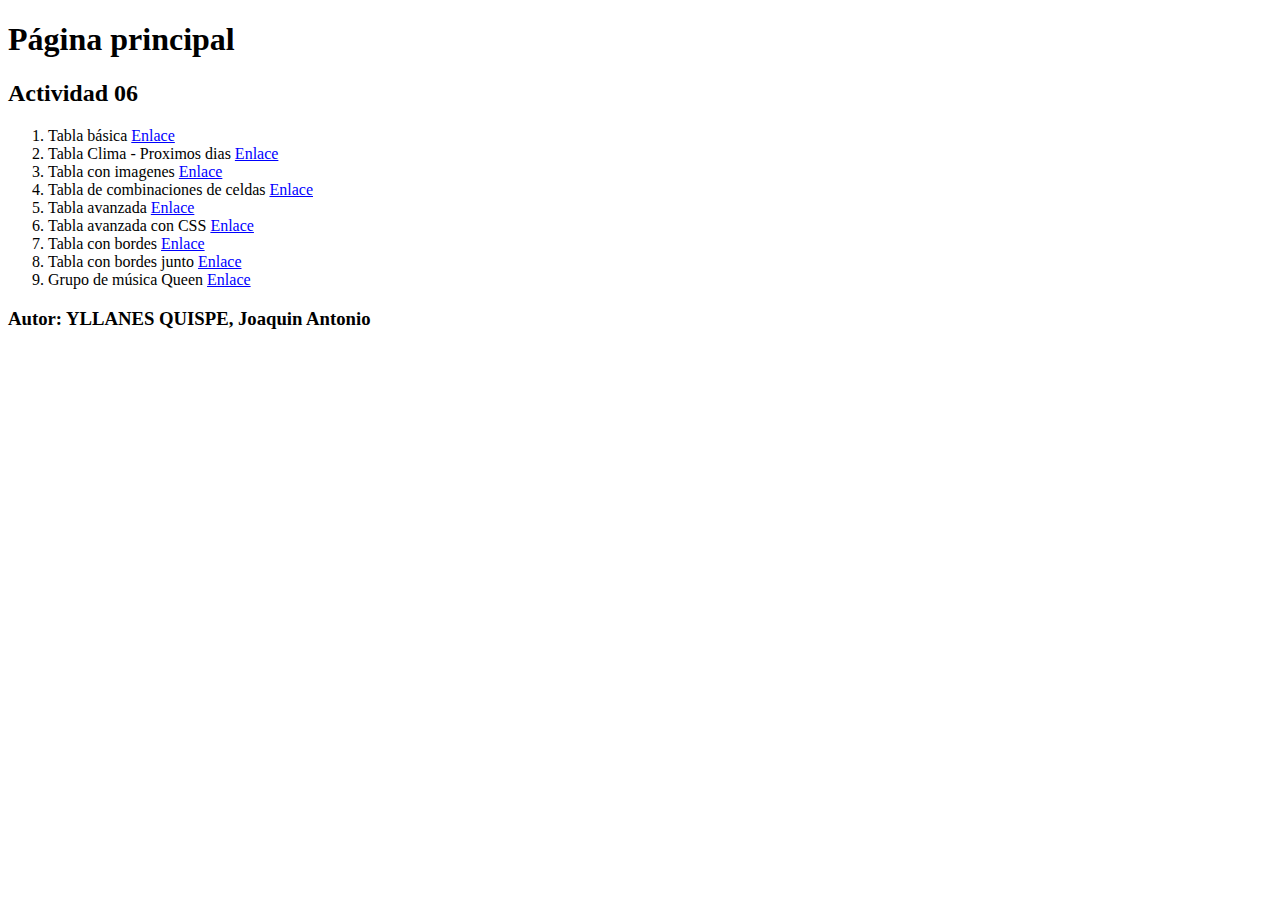
<file: index.html>
<!DOCTYPE html>
<html lang="es">
<head>
    <meta charset="UTF-8">
    <meta name="viewport" content="width=device-width, initial-scale=1.0">
    <title>Document</title>
    <style>
        a{
            color: blue;
        }
    </style>
</head>
<body>
    <h1>Página principal</h1>

    <h2>Actividad 06</h2>

    <ol>
        <li>Tabla básica <a href="tabla_basica.html" target="_blank">Enlace</a></li>
        <li>Tabla Clima - Proximos dias <a href="tabla_clima_prox_dias.html" target="_blank">Enlace</a></li>
        <li>Tabla con imagenes <a href="tabla_con_imagenes.html" target="_blank">Enlace</a></li>
        <li>Tabla de combinaciones de celdas <a href="tabla_ combinacion_celdas.html" target="_blank">Enlace</a></li>
        <li>Tabla avanzada <a href="tabla_avanzada.html" target="_blank">Enlace</a></li>
        <li>Tabla avanzada con CSS <a href="tabla_avanzada_con_CSS.html" target="_blank">Enlace</a></li>
        <li>Tabla con bordes <a href="tabla_con_bordes.html" target="_blank">Enlace</a></li>
        <li>Tabla con bordes junto <a href="tabla_con_borde_junto.html" target="_blank">Enlace</a></li>
        <li>Grupo de música Queen <a href="Queen/queen.html" target="_blank">Enlace</a></li>
    </ol>

    <h3>Autor: YLLANES QUISPE, Joaquin Antonio</h3>
</body>
</html>
</file>
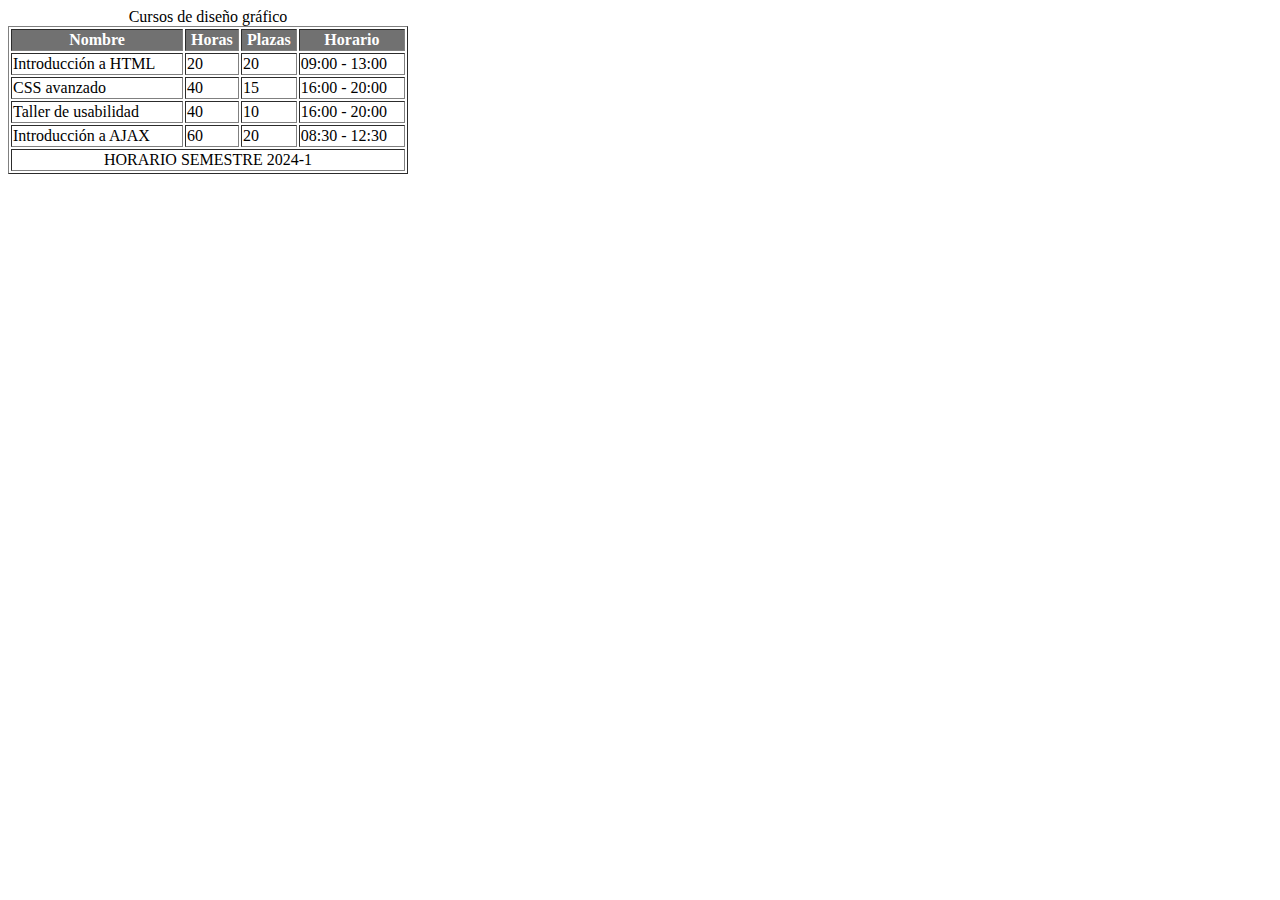
<file: ejercicio.html>
<!DOCTYPE html>
<html lang="es">
<head>
    <meta charset="UTF-8">
    <meta name="viewport" content="width=device-width, initial-scale=1.0">
    <title>Document</title>
</head>
<body>

    <table border="1" width="400">
        <caption>Cursos de diseño gráfico</caption>
        
        <thead style="color: white;background-color: rgb(113, 113, 113);">
            <tr>
                <th>Nombre</th>
                <th>Horas</th>
                <th>Plazas</th>
                <th>Horario</th>
            </tr>
        </thead>

        <tbody>
            <tr>
                <td>Introducción a HTML</td>
                <td>20</td>
                <td>20</td>
                <td>09:00 - 13:00</td>
            </tr>
            <tr>
                <td>CSS avanzado</td>
                <td>40</td>
                <td>15</td>
                <td>16:00 - 20:00</td>
            </tr>
            <tr>
                <td>Taller de usabilidad</td>
                <td>40</td>
                <td>10</td>
                <td>16:00 - 20:00</td>
            </tr>
            <tr>
                <td>Introducción a AJAX</td>
                <td>60</td>
                <td>20</td>
                <td>08:30 - 12:30</td>
            </tr>
        </tbody>

        <tfoot>
            <tr>
                <td colspan="4" align="center" >HORARIO SEMESTRE 2024-1</td>
            </tr>
        </tfoot>

    </table>
</body>
</html>
</file>
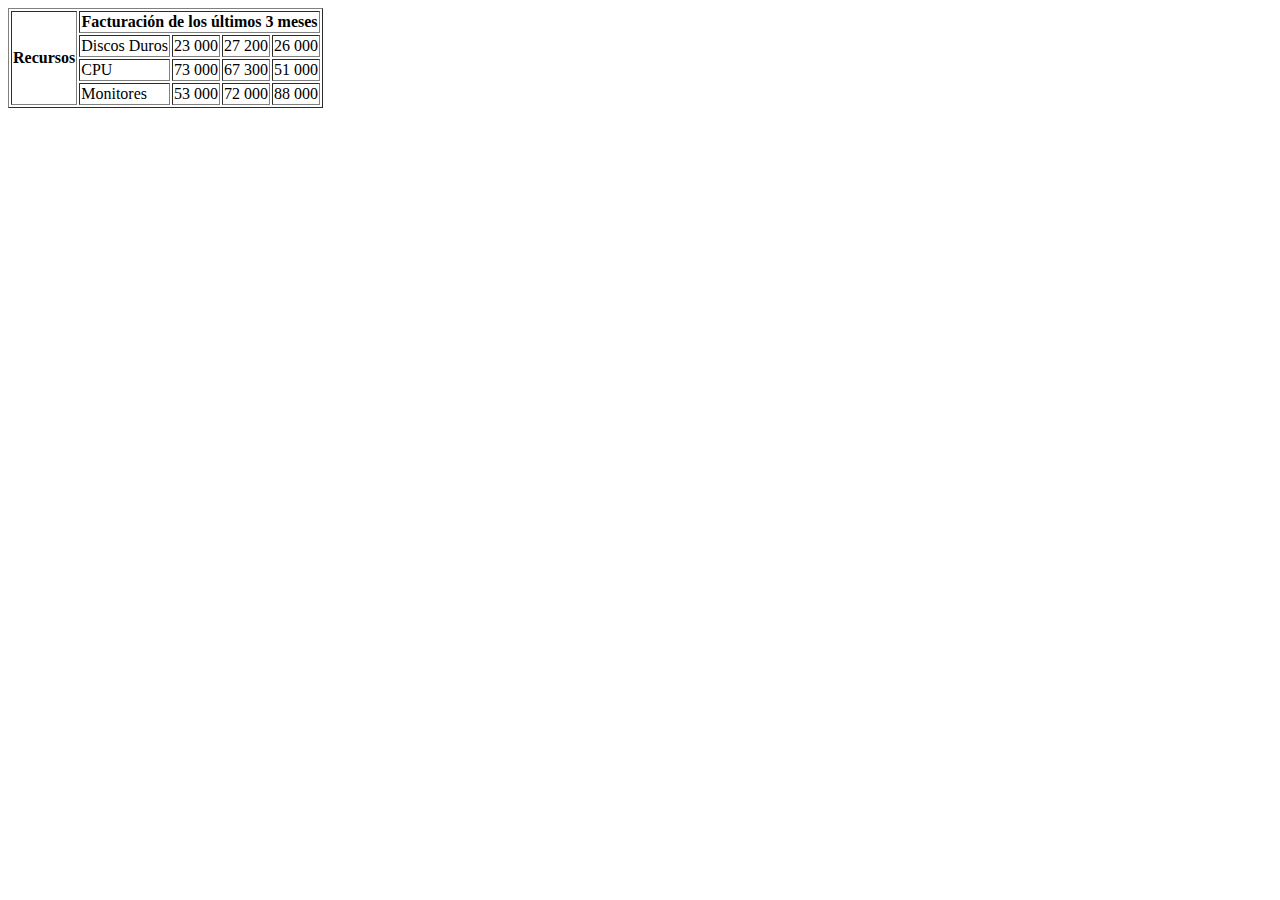
<file: tabla_ combinacion_celdas.html>
<!DOCTYPE html>
<html lang="es">
<head>
    <meta charset="UTF-8">
    <meta name="viewport" content="width=device-width, initial-scale=1.0">
    <title>Tabla de combinacion de celdas</title>
</head>
<body>
    <table border="1">
        <tr>
            <th rowspan="4">Recursos</th>
            <th colspan="4">Facturación de los últimos 3 meses</th>
        </tr>
        <tr>
            <td>Discos Duros</td>
            <td>23 000</td>
            <td>27 200</td>
            <td>26 000</td>
        </tr>
        <tr>
            <td>CPU</td>
            <td>73 000</td>
            <td>67 300</td>
            <td>51 000</td>
        </tr>
        <tr>
            <td>Monitores</td>
            <td>53 000</td>
            <td>72 000</td>
            <td>88 000</td>
        </tr>
    </table>
</body>
</html>
</file>
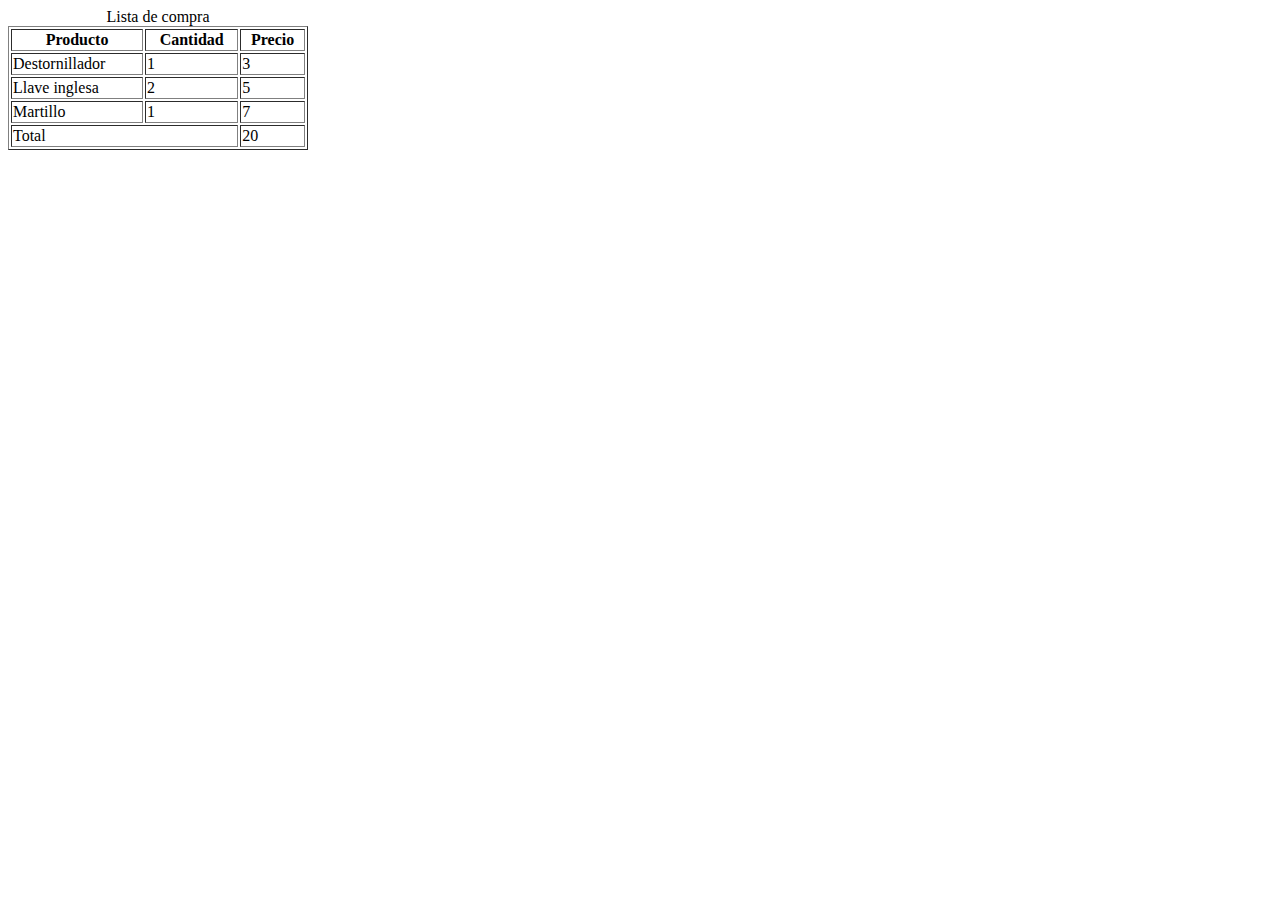
<file: tabla_avanzada.html>
<!DOCTYPE html>
<html lang="es">

<head>
    <meta charset="UTF-8">
    <meta name="viewport" content="width=device-width, initial-scale=1.0">
    <title>Tabla con tHEAD, tBODY, y tFOOT</title>
</head>

<body>
    <table border="1" width="300" height="">
        <caption>Lista de compra</caption>
        <thead>
            <tr>
                <th>Producto</th>
                <th>Cantidad</th>
                <th>Precio</th>
            </tr>
        </thead>

        <tbody>
            <tr>
                <td>Destornillador</td>
                <td>1</td>
                <td>3</td>
            </tr>
            <tr>
                <td>Llave inglesa</td>
                <td>2</td>
                <td>5</td>
            </tr>
            <tr>
                <td>Martillo</td>
                <td>1</td>
                <td>7</td>
            </tr>
        </tbody>

        <tfoot>
            <tr>
                <td colspan="2">Total</td>
                <td>20</td>
            </tr>
        </tfoot>
    </table>
</body>

</html>
</file>
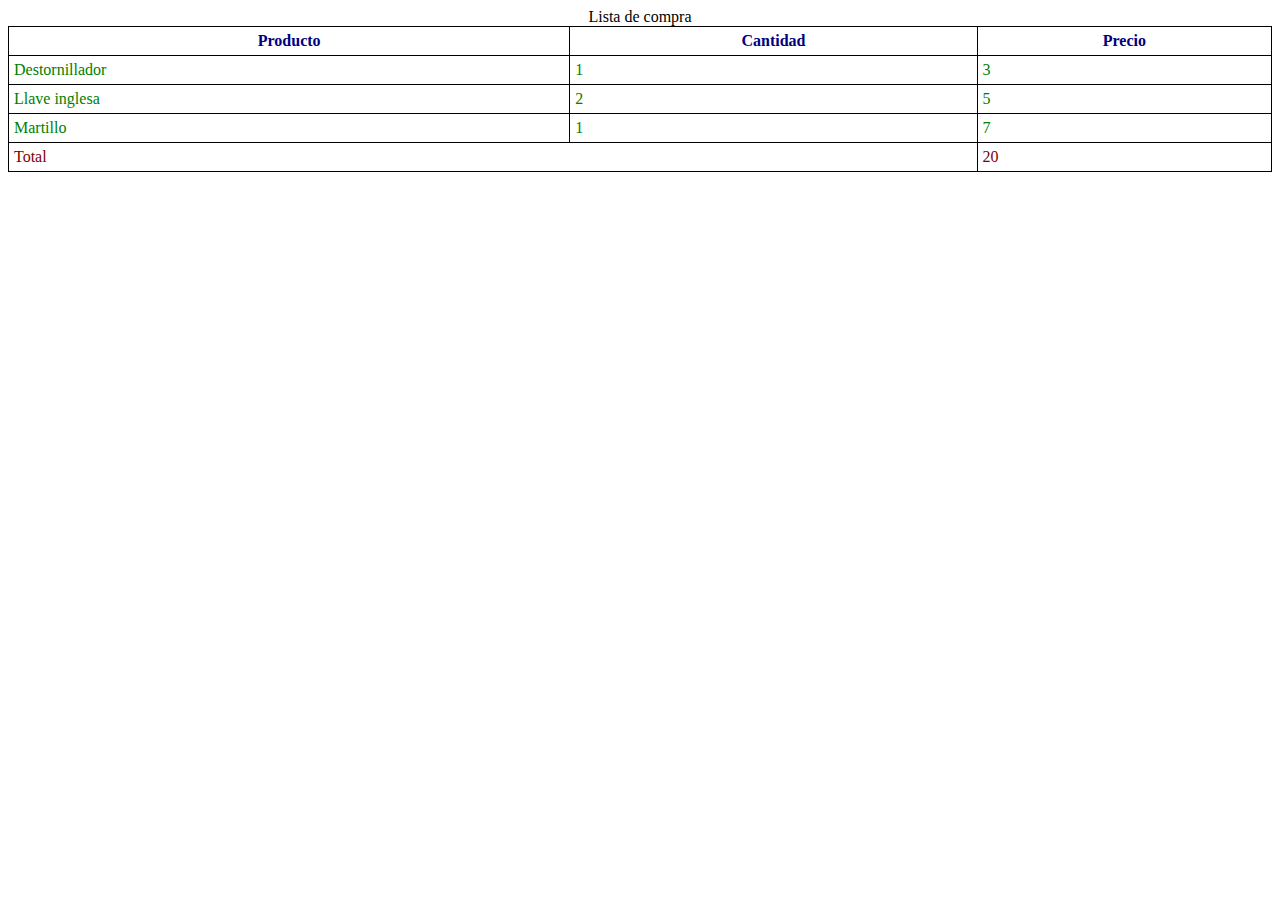
<file: tabla_avanzada_con_CSS.html>
<!DOCTYPE html>
<html lang="es">
<head>
    <meta charset="UTF-8">
    <meta name="viewport" content="width=device-width, initial-scale=1.0">
    <title>Document</title>
    <style>
        table, td, th{
            border: 1px solid black;
        }
        table{
            border-collapse: collapse;
            width: 100%;
        }
        td, th{
            padding: 5px;
        }
        thead{
            color: navy;
        }
        tbody{
            color: green;
        }
        tfoot{
            color: maroon;
        }
    </style>
</head>
<body>
    <table>
        <caption>Lista de compra</caption>
        <thead>
            <tr>
                <th>Producto</th>
                <th>Cantidad</th>
                <th>Precio</th>
            </tr>
        </thead>

        <tbody>
            <tr>
                <td>Destornillador</td>
                <td>1</td>
                <td>3</td>
            </tr>
            <tr>
                <td>Llave inglesa</td>
                <td>2</td>
                <td>5</td>
            </tr>
            <tr>
                <td>Martillo</td>
                <td>1</td>
                <td>7</td>
            </tr>
        </tbody>

        <tfoot>
            <tr>
                <td colspan="2">Total</td>
                <td>20</td>
            </tr>
        </tfoot>
    </table>
</body>
</html>
</file>
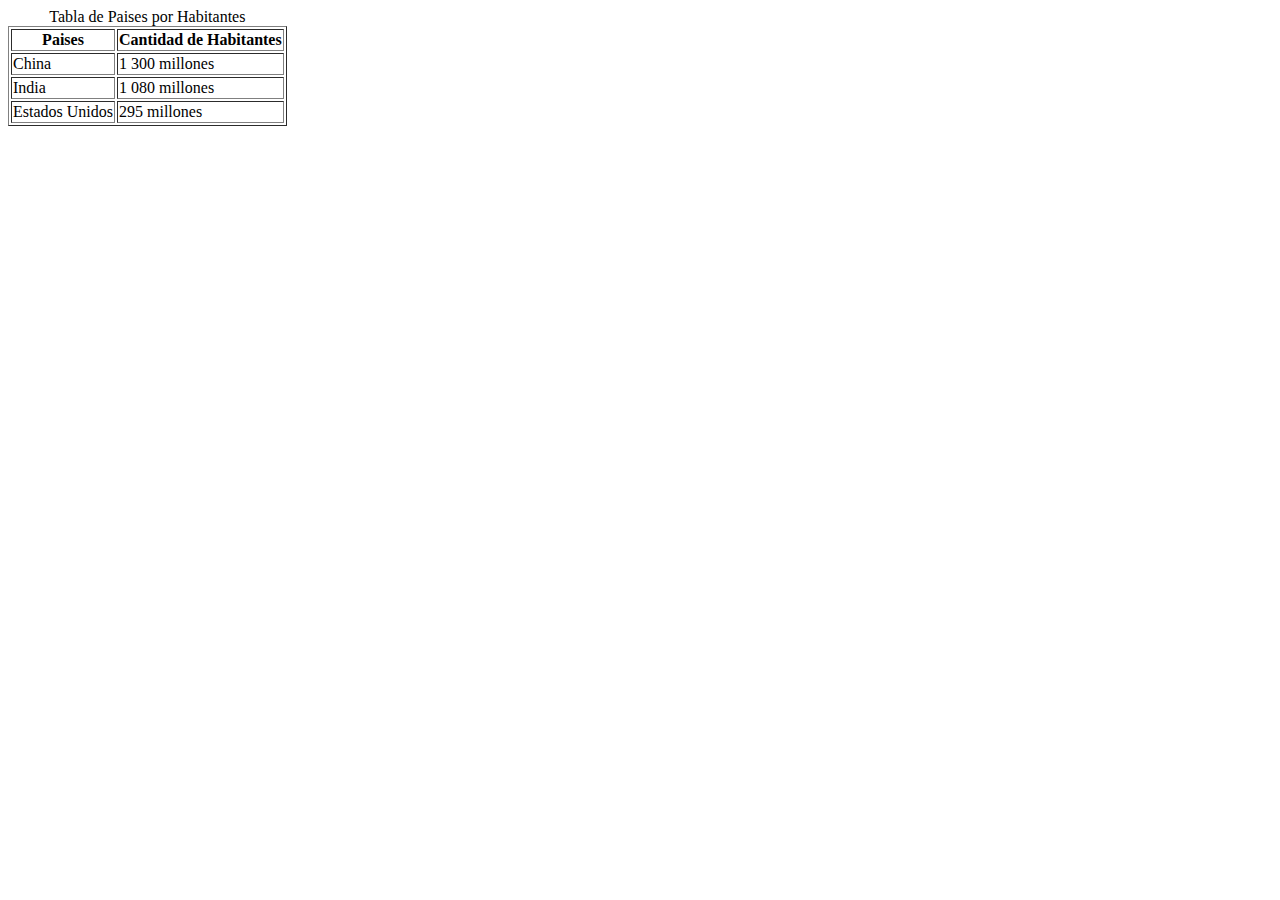
<file: tabla_basica.html>
<!DOCTYPE html>
<html lang="es">
<head>
    <meta charset="UTF-8">
    <meta name="viewport" content="width=device-width, initial-scale=1.0">
    <title>Tabla Paises</title>
</head>
<body>

    <table border="1">
        <caption>Tabla de Paises por Habitantes</caption>
        <tr>
            <th><b>Paises</b></th>
            <th><b>Cantidad de Habitantes</b></th>
        </tr>
        <tr>
            <td>China</td>
            <td>1 300 millones</td>
        </tr>
        <tr>
            <td>India</td>
            <td>1 080 millones</td>
        </tr>
        <tr>
            <td>Estados Unidos</td>
            <td>295 millones</td>
        </tr>
    </table>
</body>
</html>
</file>
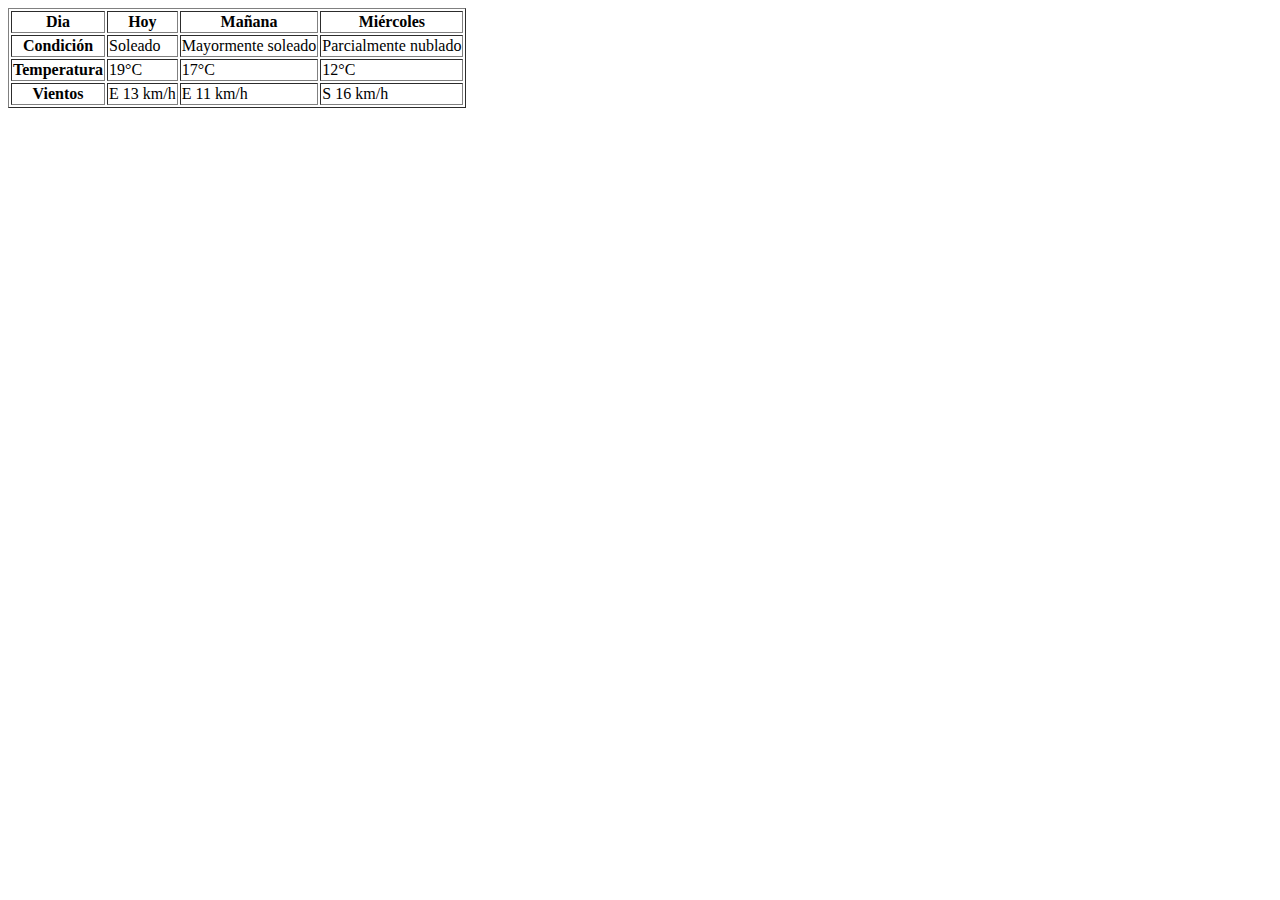
<file: tabla_clima_prox_dias.html>
<!DOCTYPE html>
<html lang="es">
<head>
    <meta charset="UTF-8">
    <meta name="viewport" content="width=device-width, initial-scale=1.0">
    <title>Tabla con "Scope"</title>
</head>
<body>
    <table border="1">
        <tr>
            <th scope="row">Dia</th>
            <th>Hoy</th>
            <th>Mañana</th>
            <th>Miércoles</th>
        </tr>
        <tr>
            <th>Condición</th>
            <td>Soleado</td>
            <td>Mayormente soleado</td>
            <td>Parcialmente nublado</td>
        </tr>
        <tr>
            <th>Temperatura</th>
            <td>19°C</td>
            <td>17°C</td>
            <td>12°C</td>
        </tr>
        <tr>
            <th>Vientos</th>
            <td>E 13 km/h</td>
            <td>E 11 km/h</td>
            <td>S 16 km/h</td>
        </tr>
    </table>
</body>
</html>
</file>
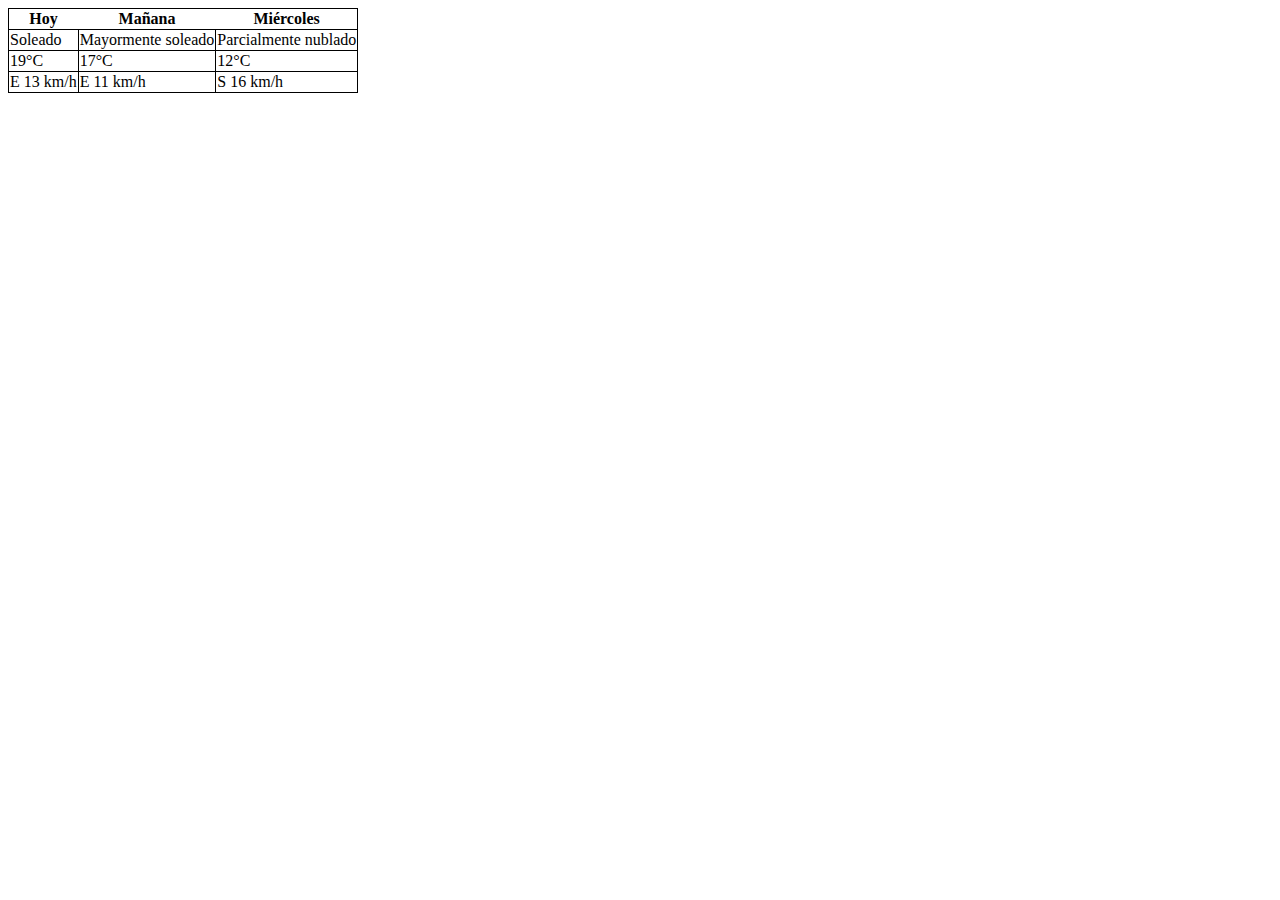
<file: tabla_con_borde_junto.html>
<!DOCTYPE html>
<html lang="es">
<head>
    <meta charset="UTF-8">
    <meta name="viewport" content="width=device-width, initial-scale=1.0">
    <title>Document</title>
    <style>
        table, td{
            border: 1px solid black;
        }
        th{
            border: 0px solid black;
        }

        table{
            border-collapse: collapse;
        }
    </style>
</head>
<body>
    <table>
        <tr>
            <th>Hoy</th>
            <th>Mañana</th>
            <th>Miércoles</th>
        </tr>
        <tr>
            <td>Soleado</td>
            <td>Mayormente soleado</td>
            <td>Parcialmente nublado</td>
        </tr>
        <tr>
            <td>19°C</td>
            <td>17°C</td>
            <td>12°C</td>
        </tr>
        <tr>
            <td>E 13 km/h</td>
            <td>E 11 km/h</td>
            <td>S 16 km/h</td>
        </tr>
    </table>
</body>
</html>
</file>
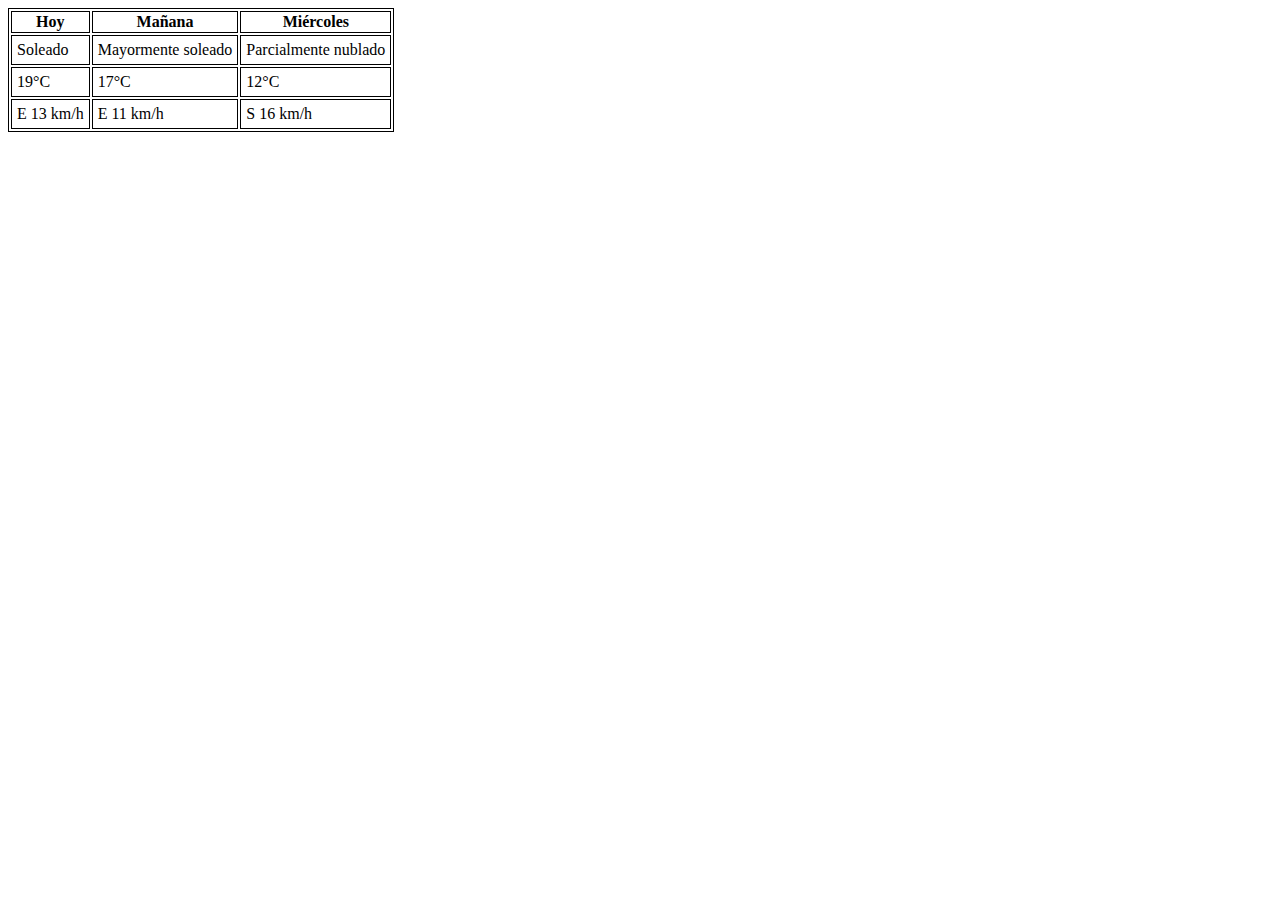
<file: tabla_con_bordes.html>
<!DOCTYPE html>
<html lang="es">
<head>
    <meta charset="UTF-8">
    <meta name="viewport" content="width=device-width, initial-scale=1.0">
    <title>Document</title>
    <style>
        table, th, td{
            border: 1px solid black;
        }
        th{
            width: 100;
        }
        td{
            padding: 5px;
        }
    </style>
</head>
<body>
    <table>
        <tr>
            <th>Hoy</th>
            <th>Mañana</th>
            <th>Miércoles</th>
        </tr>
        <tr>
            <td>Soleado</td>
            <td>Mayormente soleado</td>
            <td>Parcialmente nublado</td>
        </tr>
        <tr>
            <td>19°C</td>
            <td>17°C</td>
            <td>12°C</td>
        </tr>
        <tr>
            <td>E 13 km/h</td>
            <td>E 11 km/h</td>
            <td>S 16 km/h</td>
        </tr>
    </table>
</body>
</html>
</file>
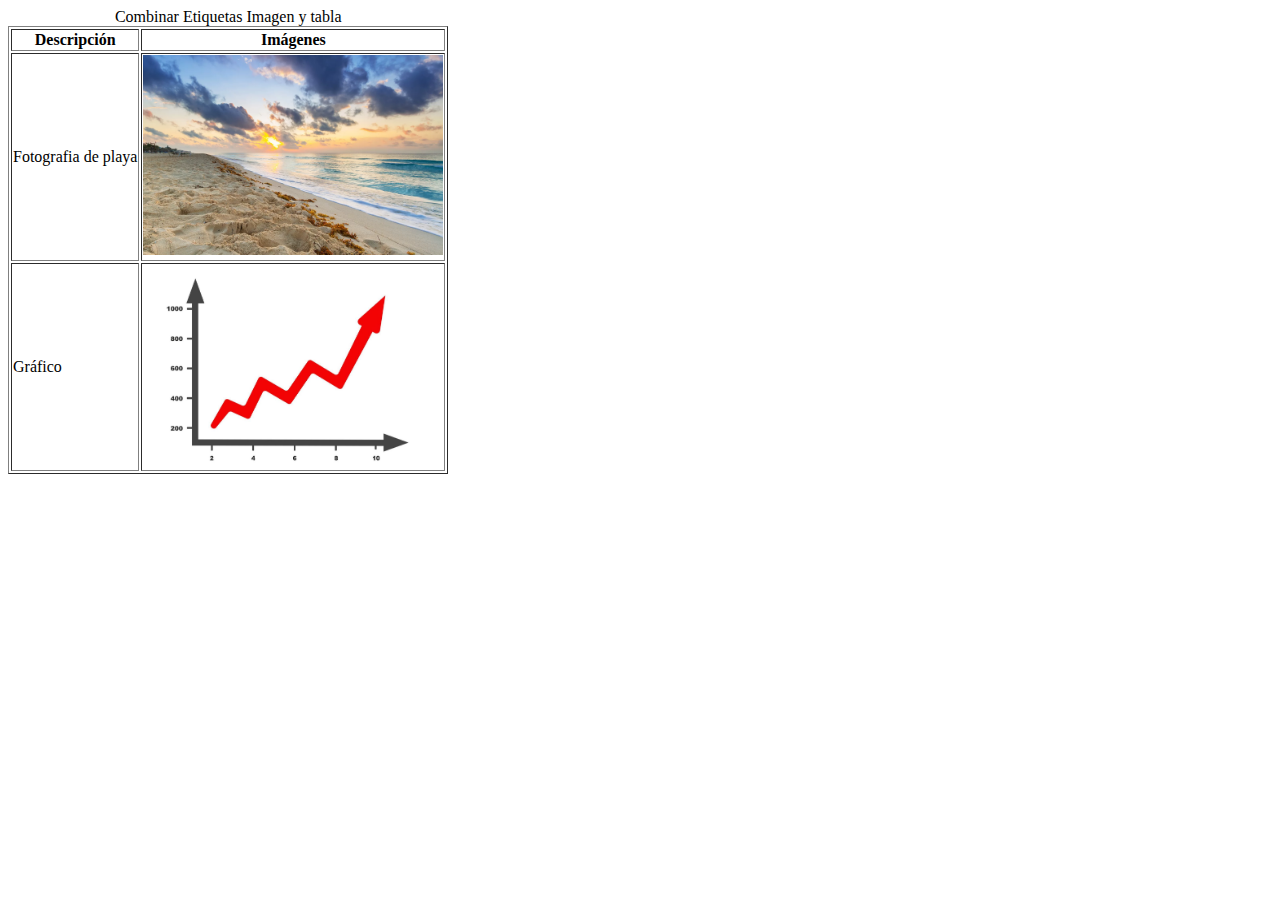
<file: tabla_con_imagenes.html>
<!DOCTYPE html>
<html lang="es">
<head>
    <meta charset="UTF-8">
    <meta name="viewport" content="width=device-width, initial-scale=1.0">
    <title>Combinar Etiquetas imagen y tabla</title>
</head>
<body>
    <table border="1">
        <caption>Combinar Etiquetas Imagen y tabla</caption>
        <tr>
            <th>Descripción</th>
            <th>Imágenes</th>
        </tr>
        <tr>
            <td>Fotografia de playa</td>
            <td><a href="https://www.vivaplaya.net/viva/amanecer-playa-del-carmen/" target="_blank"><img src="imagenes/playa.webp" width="300" alt="playa" title="Clic aqui"></a></td>
        </tr>
        <tr>
            <td>Gráfico</td>
            <td><a href="https://es.vecteezy.com/arte-vectorial/[base64]" target="_blank"><img src="imagenes/grafico.jpg" width="300" alt="grafico" title="Clic aqui"></a></td>
        </tr>
    </table>
</body>
</html>
</file>
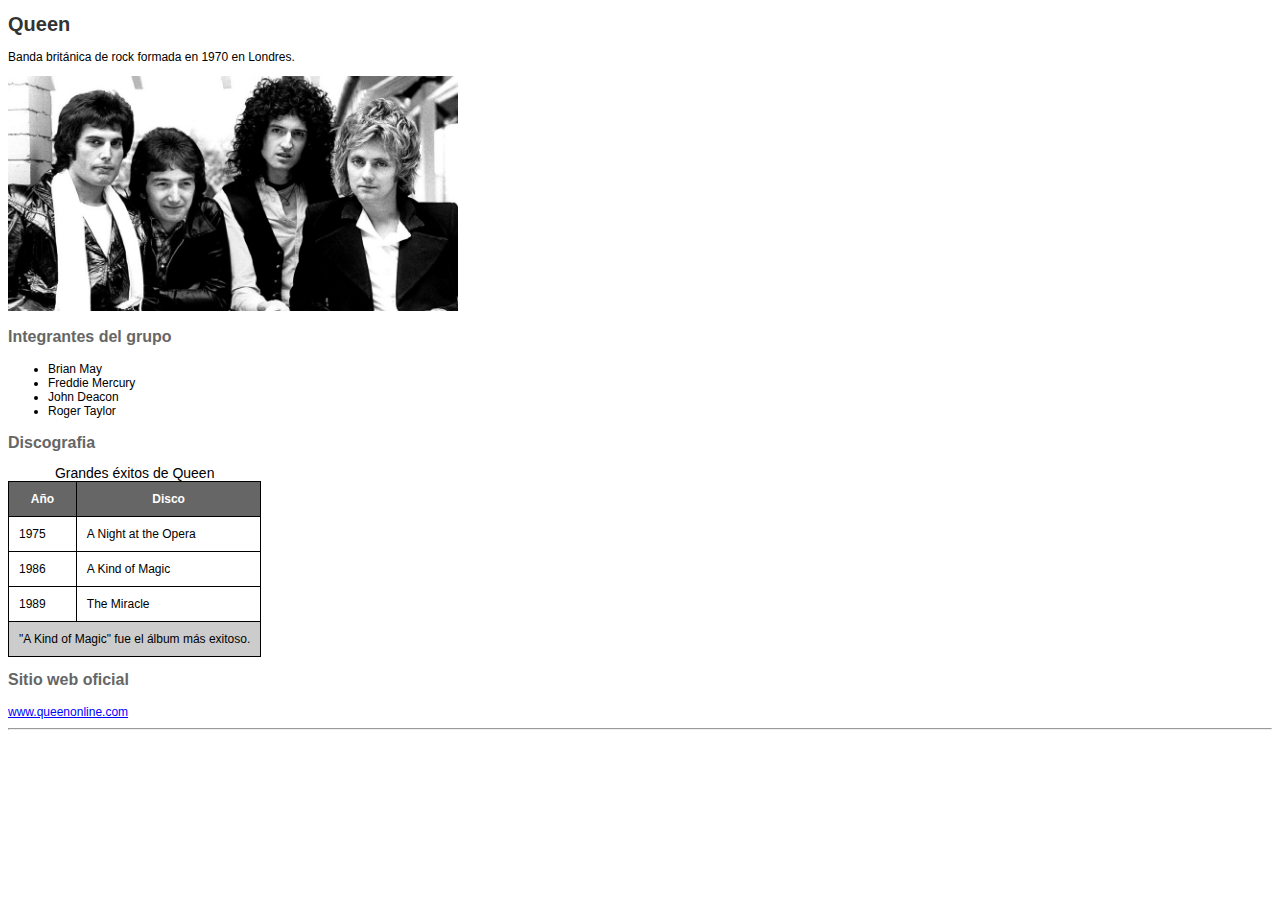
<file: Queen/queen.html>
<!DOCTYPE html>
<html lang="es">
<head>
    <meta charset="UTF-8">
    <meta name="viewport" content="width=device-width, initial-scale=1.0">
    <title>Document</title>
    <link rel="stylesheet" href="estilo.css">
</head>
<body>
    <h1>Queen</h1>
    <p>Banda británica de rock formada en 1970 en Londres.</p>
    <a href="https://es.wikipedia.org/wiki/Queen" target="_blank"><img src="imagen/queen.jpg" alt="banda de Queen" width="450"></a>

    <h2>Integrantes del grupo</h2>
    <ul>
        <li>Brian May</li>
        <li>Freddie Mercury</li>
        <li>John Deacon</li>
        <li>Roger Taylor</li>
    </ul>

    <h2>Discografia</h2>

    <table>
        <caption>Grandes éxitos de Queen</caption>
        <thead>
            <tr>
                <th>Año</th>
                <th>Disco</th>
            </tr>
        </thead>
        
        <tbody>
            <tr>
                <td>1975</td>
                <td>A Night at the Opera</td>
            </tr>
            <tr>
                <td>1986</td>
                <td>A Kind of Magic</td>
            </tr>
            <tr>
                <td>1989</td>
                <td>The Miracle</td>
            </tr>
        </tbody>
        <tfoot>
            <tr>
                <td colspan="2">"A Kind of Magic" fue el álbum más exitoso.</td>
            </tr>
        </tfoot>
    </table>

    <h2>Sitio web oficial</h2>
    <a href="https://www.queenonline.com/es" target="_blank">www.queenonline.com</a>
    <hr>
</body>
</html>
</file>
<file: Queen/estilo.css>
a{
    color: blue; font-size: 12px;
}

body{
    font-family: Verdana, Geneva, Tahoma, sans-serif;
}

caption{
    color: #000; font-size: 14px;
}
h1{
    color: #333; font-size: 20px;
}
h2{
    color: #666; font-size: 16px;
}

p, li, td{
    color: #000; font-size: 12px;
}
th{
    color: white; font-size: 12px;
}


table, td, th{
    border: 1px solid black;
}
table{
    border-collapse: collapse;
}
td, th{
    padding: 10px;
}
thead{
    background: #666;
}
tfoot{
    background: #ccc;
}
</file>
